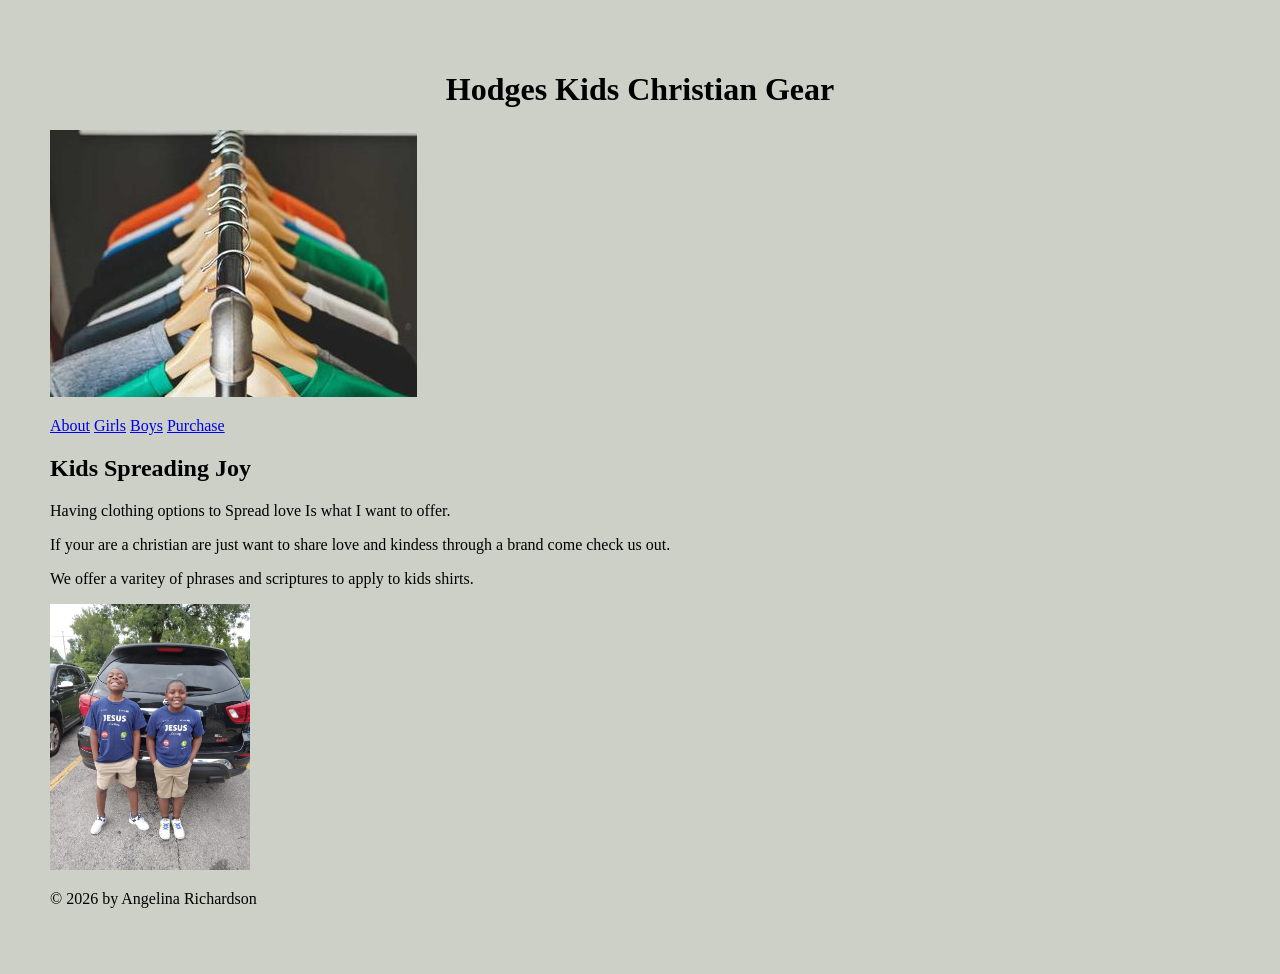
<file: index.html>
<!DOCTYPE html>
<html lang="en">

<head>
	<meta charset="UTF-8">
<title> Angelina Richardson | Hodges Kids Christian Gear</title>
	<link href="styles/webpage.css" rel="stylesheet" type="text/css">
</head>	

<body>
	<h1 class= "hodges kids chrisitan gear">Hodges Kids Christian Gear</h1>	
	<img src="images/clothes.jpg" alt="clothes">
		<nav class="flex-container" >
			<ul class="pages">
				<li><a href="about.html">About</a></li>
				<li><a href="girls.html">Girls</a></li>
				<li><a href="boys.html">Boys</a></li>
				<li><a href="purchasing.html">Purchase</a></li>
			</ul>	
		</nav>
	<h2>Kids Spreading Joy</h2>	
	<p> Having clothing options to Spread love Is what I want to offer.</p> 
	<p> If your are a christian are just want to share love and kindess through a brand come check us out.</p>
	<p>We offer a varitey of phrases and scriptures to apply to kids shirts.</p>
<img src=" images/jesusshirt.jpg" alt="jesusshirt" width="200">
	
<footer>
	<p> © 2026 by Angelina Richardson</p>	
</footer>
</body>
</html>
</file>
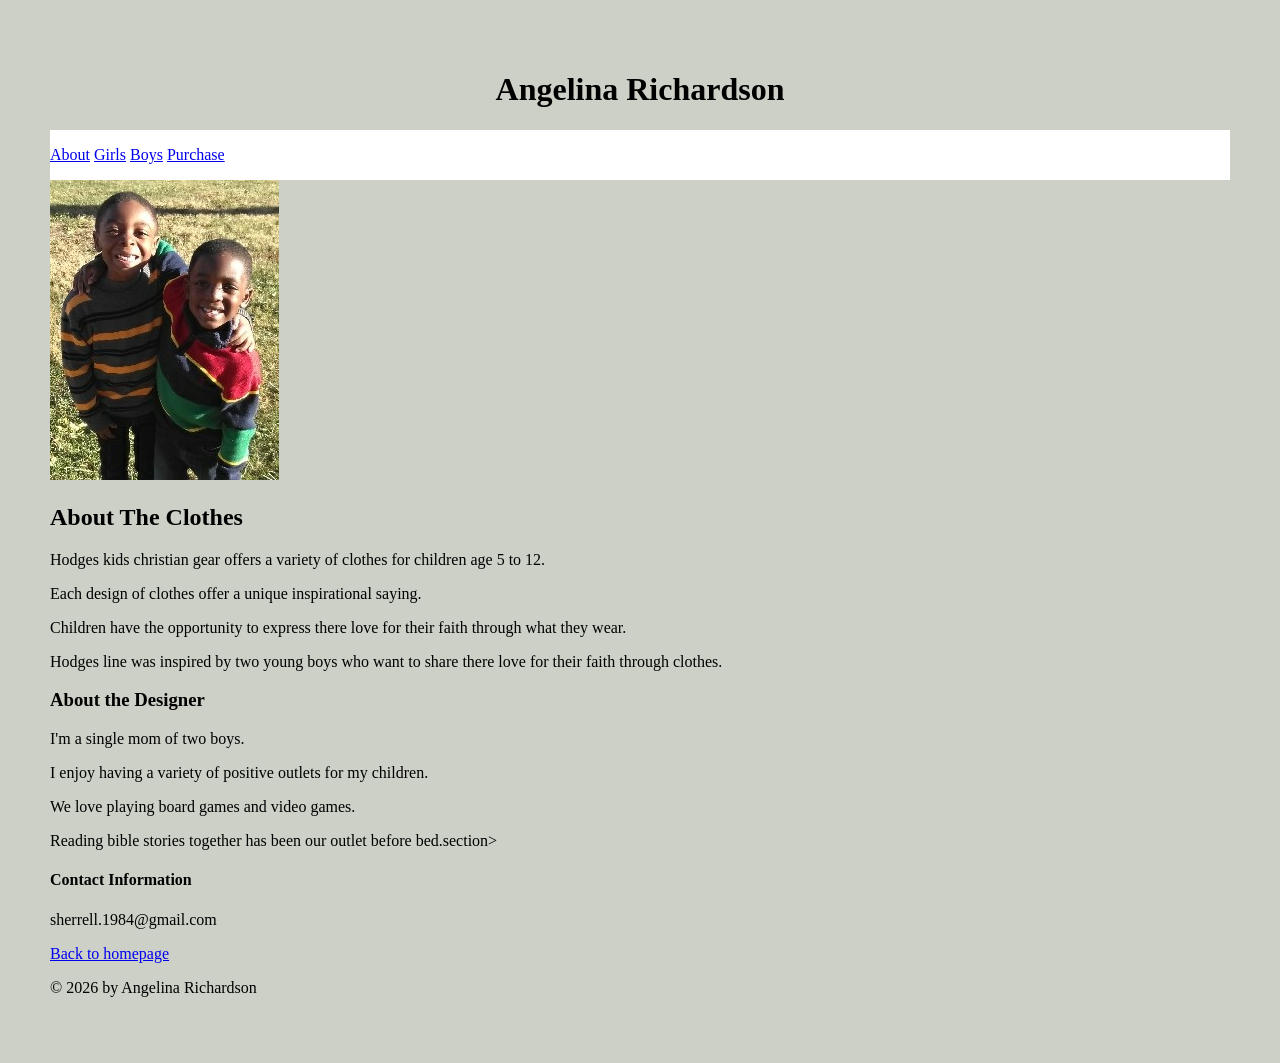
<file: about.html>
<!DOCTYPE html>
<html lang="en">
<head>
	<meta charset="UTF-8">
	<title> Angelina Richardson | Hodges Kids Christian Gear</title>
	<link href="styles/webpage.css" rel="stylesheet" type="text/css">
</head>	
<body>
	<header>
		 <div class="container">
		<h1 class= "angelina richardson">Angelina Richardson</h1>
		
		<nav class="topnav">
			<ul class="pages">
				<li><a href="about.html">About</a></li>
				<li><a href="girls.html">Girls</a></li>
				<li><a href="boys.html">Boys</a></li>
				<li><a href="purchasing.html">Purchase</a></li>
			</ul>	
		</nav>
	  </div>
<img src="images/kids.jpg" alt="kids">	  	
	</header>

	<h2>About The Clothes</h2> 
			<p>Hodges kids christian gear offers a variety of clothes for children age 5 to 12.</p>
			<p>Each design of clothes offer a unique inspirational saying.	</p>
            <p>Children have the opportunity to express there love for their faith through what they wear.</p> 
			<p>Hodges line was inspired by two young boys who want to share there love for their faith through clothes.</p>
		<h3>About the Designer</h3>
			<p>I'm a single mom of two boys.</p>
			<p>I enjoy having a variety of positive outlets for my children.</p>
			<p>We love playing board games and video games.</p>
			<p>Reading bible stories together has been our outlet before bed.section></p>
		<h4>Contact Information</h4>
			<p>sherrell.1984@gmail.com</p>
			<a href="index.html">Back to homepage</a>
<div class="article-section" style="font-size: 24px;"></div> 	
		
<footer>
	<p> © 2026 by Angelina Richardson</p>
</footer>
</body>

</html>
</file>
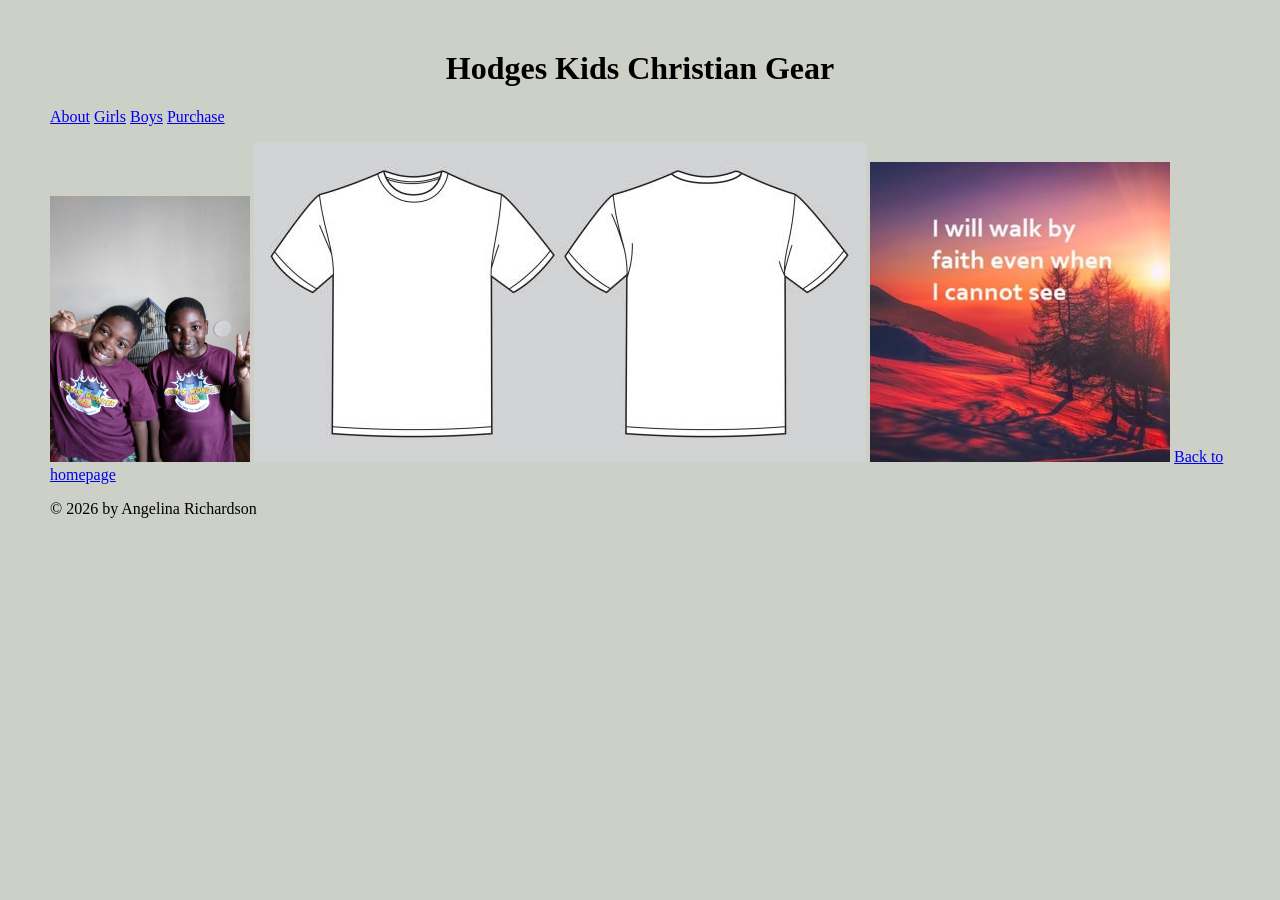
<file: boys.html>
<html>
<head>
	<meta charset="UTF-8">
	<link href="styles/webpage.css" rel="stylesheet" type="text/css">
</head>    
<body>
<header>
	  <div class="container">
		<h1 class= "hodges kids chrisitan gear">Hodges Kids Christian Gear</h1>
		
		<nav>
			<ul class="pages">
				<li><a href="about.html">About</a></li>
				<li><a href="girls.html">Girls</a></li>
				<li><a href="boys.html">Boys</a></li>
				<li><a href="purchasing.html">Purchase</a></li>
			</ul>	
		</nav>
	  </div>
   </header>
<img src="images/purpleshirt.jpg" width="200" alt="purpleshirt">
<img src="images/shirt.jpg" alt="shirt"> 
<img src="images/scripture2.jpg" width="300" alt="scripture2">
 <a href="index.html">Back to homepage</a>
</body>

<main>
</main>
<footer>
	<p> © 2026 by Angelina Richardson</p>
</footer>
</html>
</file>
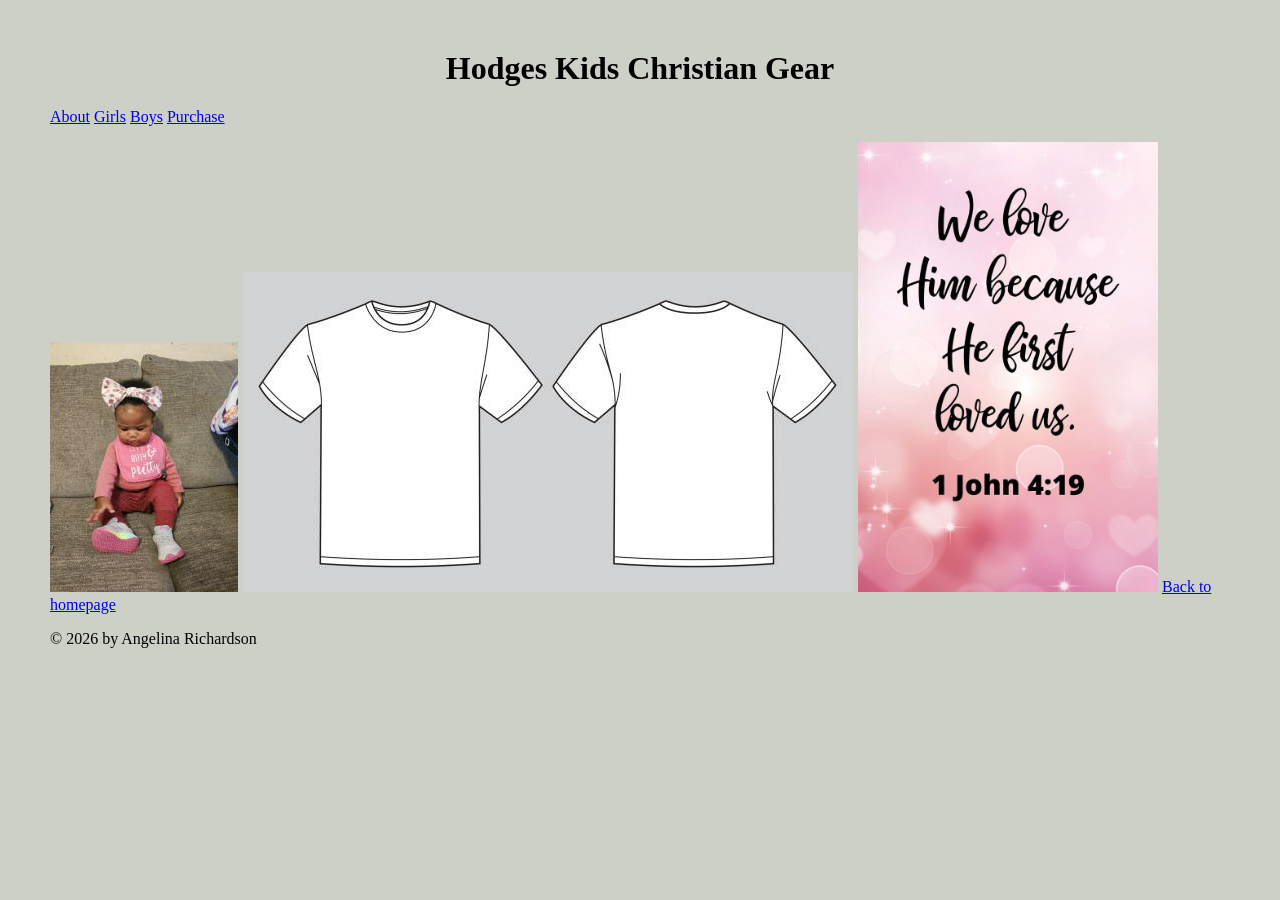
<file: girls.html>
<html>
<head>
	<meta charset="UTF-8">
<link href="styles/webpage.css" rel="stylesheet" type="text/css">
</head>	
<body>
	<header>
	  <div class="container">
		<h1 class= "hodges kids chrisitan gear">Hodges Kids Christian Gear</h1>
		<nav>
			<ul class="pages">
				<li><a href="about.html">About</a></li>
				<li><a href="girls.html">Girls</a></li>
				<li><a href="boys.html">Boys</a></li>
				<li><a href="purchasing.html">Purchase</a></li>
			</ul>	
		</nav>
	  </div>	
	</header>
<img src="images/neice.jpg" alt="neice">
<img src="images/shirt.jpg" alt="shirt">
<img src=" images/scripture1.jpg" alt="scripture1" width="300">
	<a href="index.html">Back to homepage</a>
</body>		
<footer>
	<p> © 2026 by Angelina Richardson</p>
</footer>
</html>
</file>
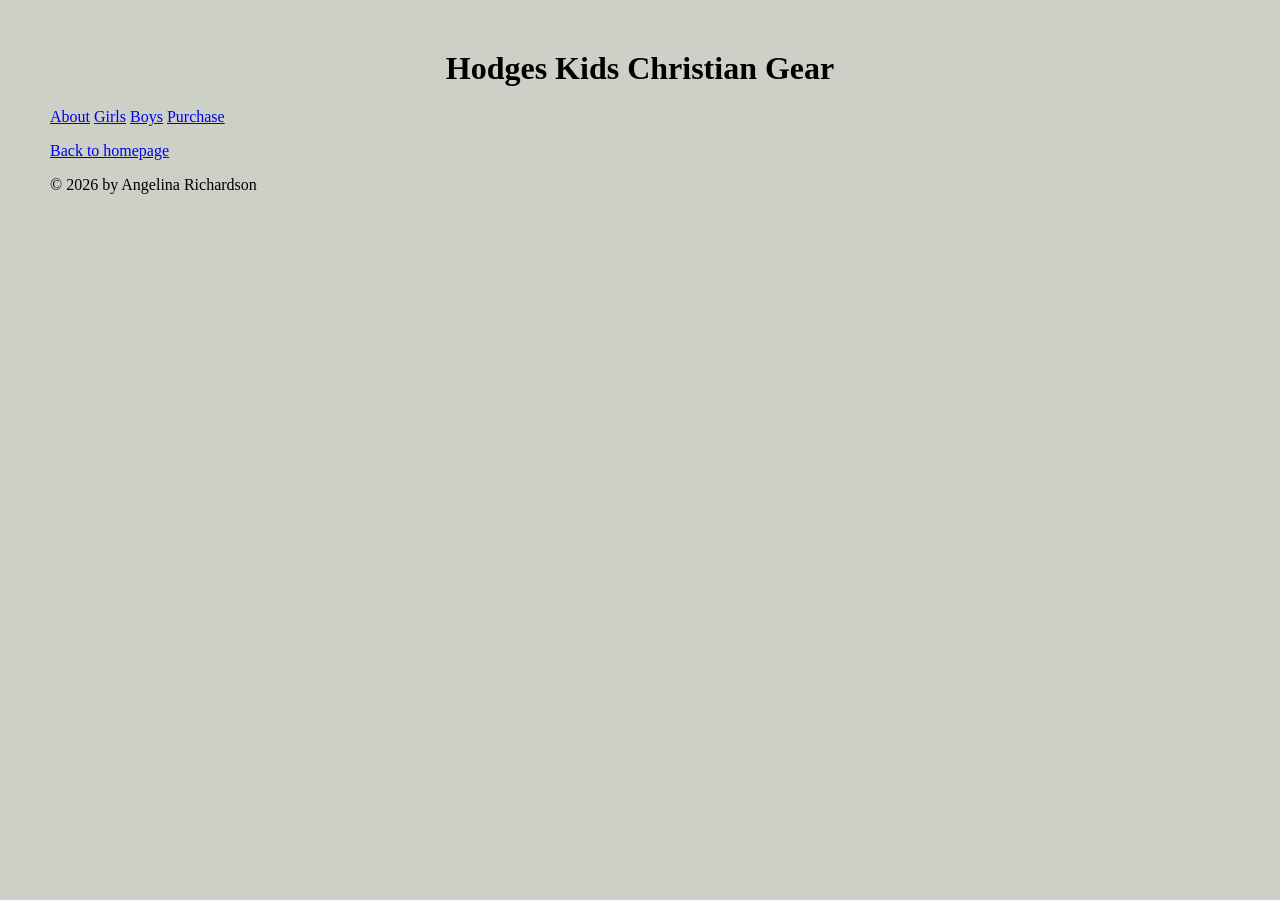
<file: purchasing.html>
<html>
<head>
	<meta charset="UTF-8">
	<link href="styles/webpage.css" rel="stylesheet" type="text/css">
</head>

	
   
<body>
  <header>
	  <div class="container">
		<h1 class= "hodges kids chrisitan gear">Hodges Kids Christian Gear</h1>
		
		<nav>
			<ul class="pages">
				<li><a href="about.html">About</a></li>
				<li><a href="girls.html">Girls</a></li>
				<li><a href="boys.html">Boys</a></li>
				<li><a href="purchasing.html">Purchase</a></li>
			</ul>	
		</nav>
	  </div>
    </header>
<a href="index.html">Back to homepage</a>
</body>

<main>
</main>
<footer>
	<p> © 2026 by Angelina Richardson</p>
</footer>
</html>
</file>
<file: styles/webpage.css>
.flex-item {
	border: 4px solid black;
	padding: 10px;
	flex: 1 1 0%;
}

.pages {
	list-style-type: none;
	padding: 0;
}
.pages li {
	display: inline-block;	
}
html, head {
	width: 100%;
}
body{
	background-color: rgba(198, 201, 191, 0.863);
	padding: 50px;
}
h1 {
	text-align: center;
}
main {
	text-align:center;
}	 

body {
    margin: 0; /* Remove default body margin */
    padding-top: 50px; /* Add padding to body equal to navbar height if using position: fixed/sticky */
}

.topnav {
    background-color: white; 
    overflow: hidden; 
    top: 0; 
}

.nav-list {
    list-style-type: none; 
    margin: 0;
    padding: 0;
    display: flex; 
    justify-content: flex-start; /* Align items to the start (left) */
    align-items: center; /* Vertically center the items */
}

.nav-list li a {
    display: block; 
    color: white;
    text-align: center;
    padding: 14px 16px;
    text-decoration: none; 
}
</file>
